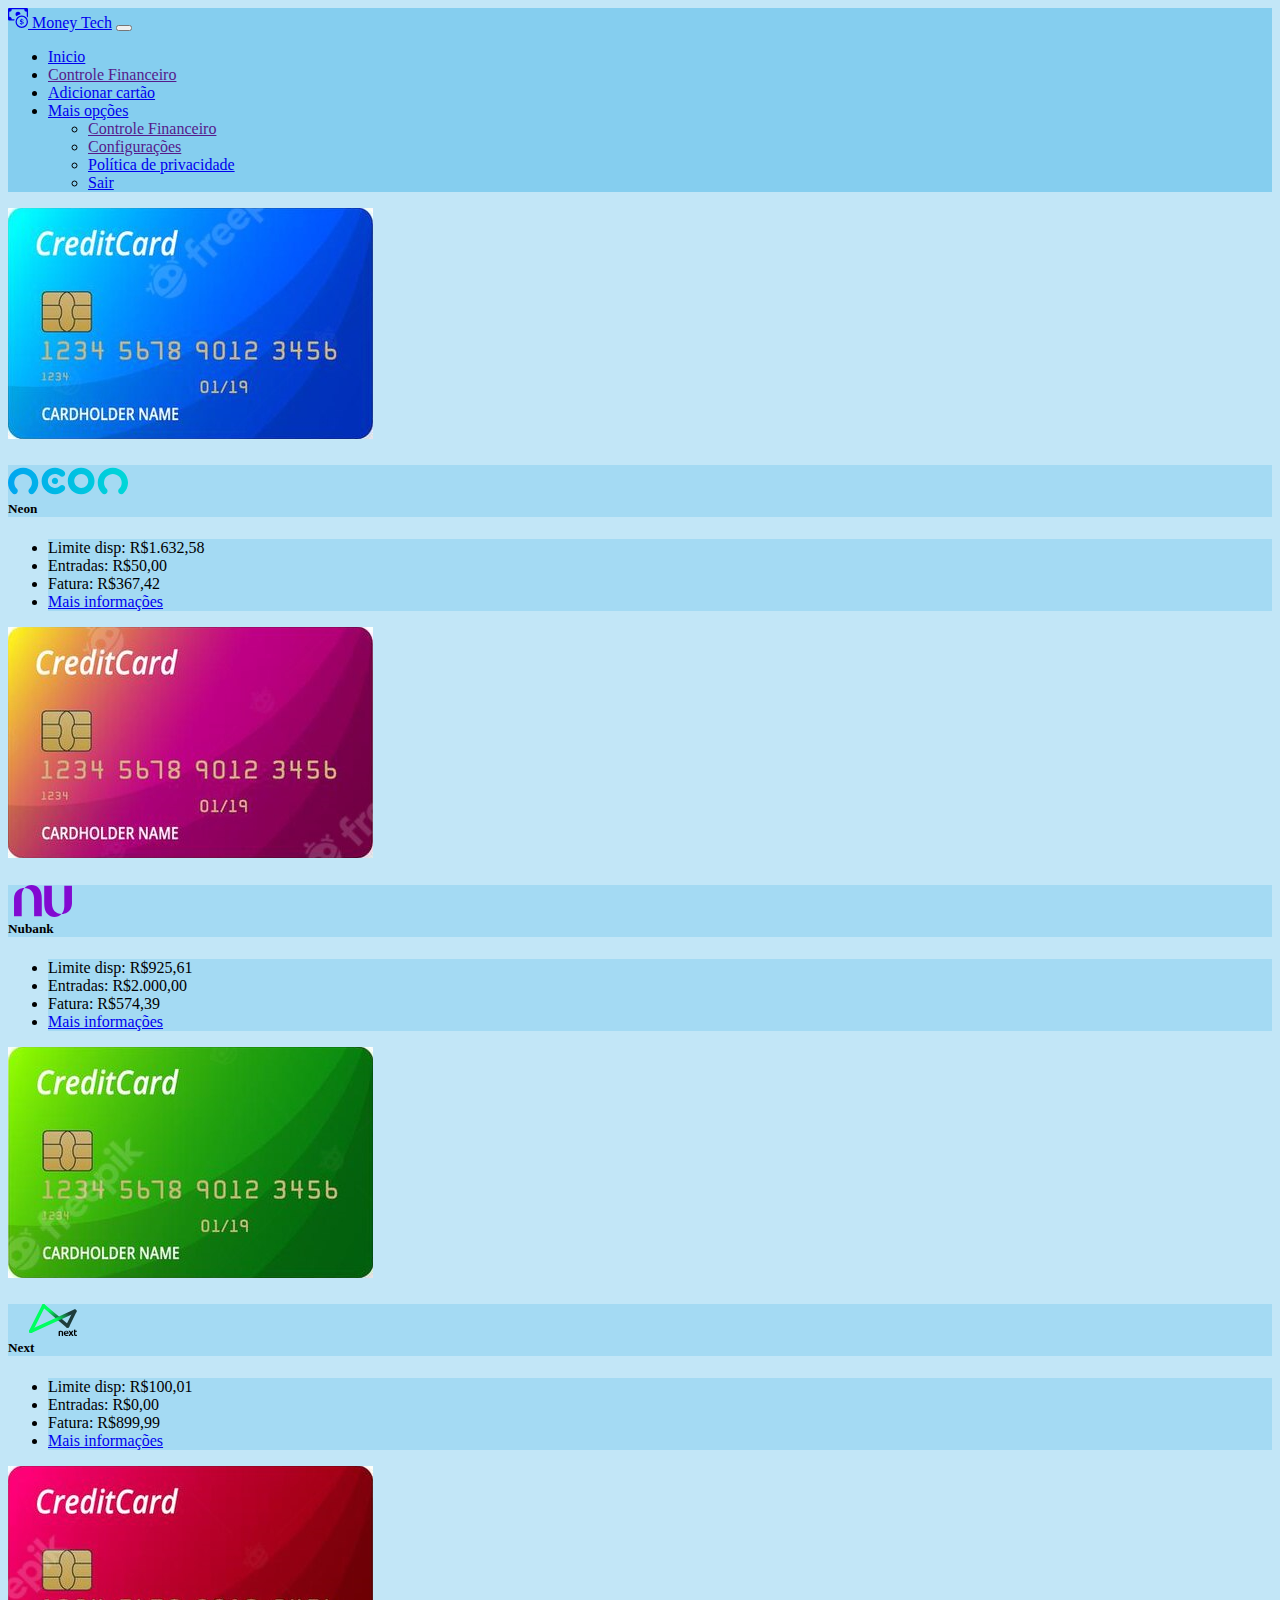
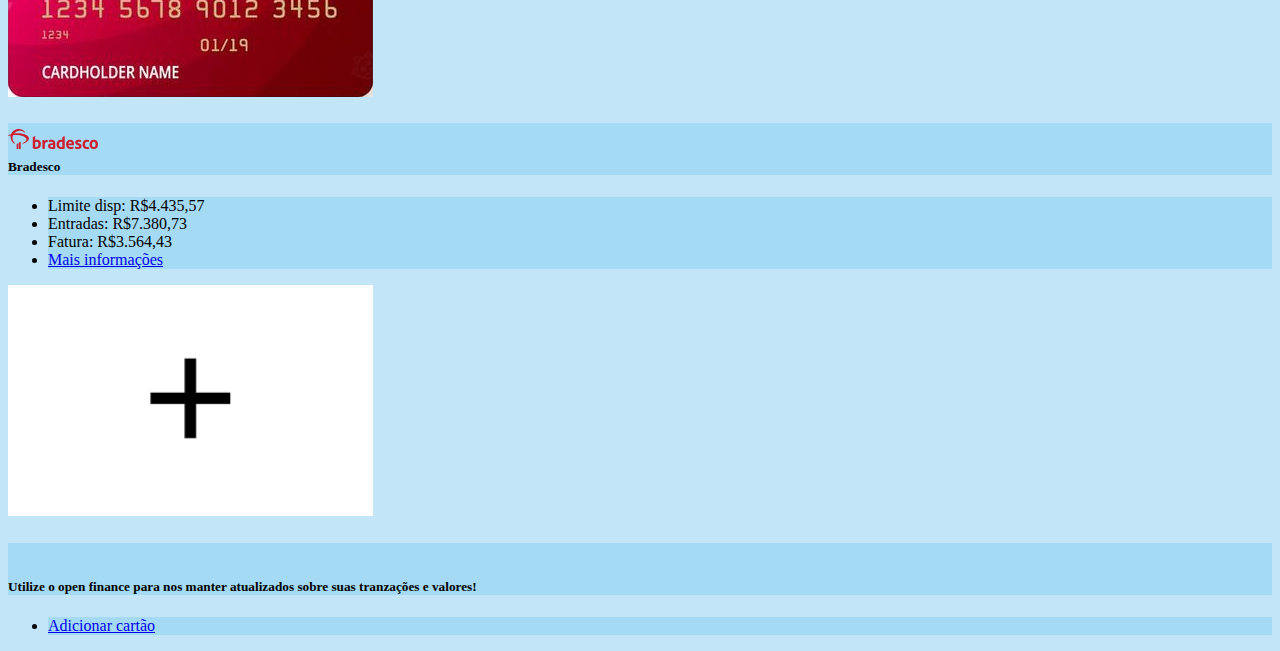
<file: pages/index.html>
<!DOCTYPE html>
<html lang="pt-BR">

<head>
  <meta charset="UTF-8">
  <meta name="viewport" content="width=device-width, initial-scale=1.0">
  <link rel="shortcut icon" href="../images/icon.svg" type="image/x-icon">
  <title>Money Tech</title>
  <link href="https://cdn.jsdelivr.net/npm/bootstrap@5.3.0/dist/css/bootstrap.min.css" rel="stylesheet" integrity="sha384-9ndCyUaIbzAi2FUVXJi0CjmCapSmO7SnpJef0486qhLnuZ2cdeRhO02iuK6FUUVM" crossorigin="anonymous">
  <link rel="stylesheet" href="../css/index.css">
</head>

<body class="fundopag">
  <nav class="navbar navbar-expand-md bg-body-tertiary fundonav">
    <div class="container-fluid">
      <a class="navbar-brand" href="../pages/index.html"><svg xmlns="http://www.w3.org/2000/svg" width="20" height="20" fill="currentColor" class="bi bi-cash-coin" viewBox="0 0 16 16">
        <path fill-rule="evenodd" d="M11 15a4 4 0 1 0 0-8 4 4 0 0 0 0 8zm5-4a5 5 0 1 1-10 0 5 5 0 0 1 10 0z"/>
        <path d="M9.438 11.944c.047.596.518 1.06 1.363 1.116v.44h.375v-.443c.875-.061 1.386-.529 1.386-1.207 0-.618-.39-.936-1.09-1.1l-.296-.07v-1.2c.376.043.614.248.671.532h.658c-.047-.575-.54-1.024-1.329-1.073V8.5h-.375v.45c-.747.073-1.255.522-1.255 1.158 0 .562.378.92 1.007 1.066l.248.061v1.272c-.384-.058-.639-.27-.696-.563h-.668zm1.36-1.354c-.369-.085-.569-.26-.569-.522 0-.294.216-.514.572-.578v1.1h-.003zm.432.746c.449.104.655.272.655.569 0 .339-.257.571-.709.614v-1.195l.054.012z"/>
        <path d="M1 0a1 1 0 0 0-1 1v8a1 1 0 0 0 1 1h4.083c.058-.344.145-.678.258-1H3a2 2 0 0 0-2-2V3a2 2 0 0 0 2-2h10a2 2 0 0 0 2 2v3.528c.38.34.717.728 1 1.154V1a1 1 0 0 0-1-1H1z"/>
        <path d="M9.998 5.083 10 5a2 2 0 1 0-3.132 1.65 5.982 5.982 0 0 1 3.13-1.567z"/>
      </svg> Money Tech</a>
      <button class="navbar-toggler" type="button" data-bs-toggle="collapse" data-bs-target="#navbarNavDropdown" aria-controls="navbarNavDropdown" aria-expanded="false" aria-label="Mais opções">
        <span class="navbar-toggler-icon"></span>
      </button>
      <div class="collapse navbar-collapse " id="navbarNavDropdown">
        <ul class="navbar-nav">
          <li class="nav-item">
            <a class="nav-link active" aria-current="page" href="../pages/index.html">Inicio</a>
          </li>
          <li class="nav-item">
            <a class="nav-link active" href="">Controle Financeiro</a>
          </li>
          <li class="nav-item">
            <a class="nav-link active" href="../pages/adccart.html">Adicionar cartão</a>
          </li>
          <li class="nav-item dropdown">
            <a class="nav-link active dropdown-toggle" href="#" role="button" data-bs-toggle="dropdown" aria-expanded="false">
              Mais opções
            </a>
            <ul class="dropdown-menu fundonav">
              <li><a class="dropdown-item" href="">Controle Financeiro</a></li>
              <li><a class="dropdown-item" href="">Configurações</a></li>
              <li><a class="dropdown-item" href="../pages/priv.html">Política de privacidade</a></li>
              <li><a class="dropdown-item" href="../pages/login.html">Sair</a></li>
            </ul>
          </li>
        </ul>
      </div>
    </div>
  </nav>


  <div class="container row text-center mx-auto ">
    <div class=" col-6 g-4 col-md-4 col-xxl-3 ">
      <div class="card">
        <img src="../images/cartazul.png" class="card-img-top" alt="Cartão examplo azul">
        <div class="card-body  fundocard">
          <h5 class="card-title"><svg class="bi" width="120" height="32" fill="currentColor">
          <svg version="1.1" id="svg40" xmlns="http://www.w3.org/2000/svg" x="0" y="0" viewBox="0 0 1000 221.7" style="enable-background:new 0 0 1000 221.7" xml:space="preserve"><style></style><linearGradient id="path30_00000078744892914162308040000003978123873442636725_" gradientUnits="userSpaceOnUse" x1="567.68" y1="1029.144" x2="828.124" y2="1029.144" gradientTransform="matrix(3.8309 0 0 -3.8091 -2172.587 4031)"><stop offset="0" style="stop-color:#00a5f0"/><stop offset="1" style="stop-color:#00d7d7"/></linearGradient><path id="path30" style="fill:url(#path30_00000078744892914162308040000003978123873442636725_)" d="M609.6 0c-61.2-.3-111.1 49-111.5 110.2 0 61.6 50 111.5 111.6 111.5 61.5 0 111.4-49.9 111.5-111.5C720.7 49.1 670.8-.3 609.6 0zm0 168.5c-32.2-.4-57.9-26.7-57.6-58.9s26.8-57.9 59-57.6c31.9.4 57.6 26.3 57.6 58.2-.3 32.4-26.6 58.5-59 58.3z"/><linearGradient id="path32_00000091011340375344099250000013209243854103948431_" gradientUnits="userSpaceOnUse" x1="840.842" y1="1031.138" x2="1085.024" y2="1031.138" gradientTransform="matrix(4.0867 0 0 -3.5707 -3434.161 3792.18)"><stop offset="0" style="stop-color:#00a5f0"/><stop offset="1" style="stop-color:#00d7d7"/></linearGradient><path id="path32" style="fill:url(#path32_00000091011340375344099250000013209243854103948431_)" d="M873.8 0c-69.2-.3-125.7 55.5-126.1 124.7 0 33.1 13.3 64.9 36.9 88.1 10.3 10.1 26.9 10.1 37.2 0 10.2-10 10.3-26.3.3-36.5l-.3-.3c-28.4-27.9-28.8-73.6-.8-102l.8-.8c28.9-28.4 75.1-28.4 104 0 28.4 27.9 28.8 73.6.8 102l-.8.8c-10.2 10-10.3 26.3-.3 36.5l.3.3c10.3 10.1 26.9 10.1 37.2 0 23.7-23.2 37.1-54.9 37.1-88.1-.6-69.2-57-125-126.3-124.7z"/><linearGradient id="path34_00000123404157889955906350000003809190378329924538_" gradientUnits="userSpaceOnUse" x1="-104.606" y1="1031.14" x2="139.569" y2="1031.14" gradientTransform="matrix(4.0868 0 0 -3.5706 429.524 3792.059)"><stop offset="0" style="stop-color:#00a5f0"/><stop offset="1" style="stop-color:#00d7d7"/></linearGradient><path id="path34" style="fill:url(#path34_00000123404157889955906350000003809190378329924538_)" d="M126.2 0C56.9-.3.5 55.5 0 124.8c0 33.1 13.3 64.9 36.9 88.1 10.3 10.1 26.9 10.1 37.2 0 10.2-10 10.3-26.3.3-36.5l-.3-.3c-28.4-27.9-28.8-73.6-.9-102l.9-.9c28.9-28.4 75.1-28.4 104 0 28.4 27.9 28.8 73.6.9 102l-.9.9c-10.2 10-10.3 26.3-.3 36.5l.3.3c10.3 10.1 26.9 10.1 37.2 0 23.7-23.2 37.1-54.9 37.1-88.1C251.8 55.5 195.4-.3 126.2 0z"/><linearGradient id="path36_00000109731673893532018310000003885041256098543005_" gradientUnits="userSpaceOnUse" x1="296.967" y1="1027.728" x2="573.479" y2="1027.728" gradientTransform="matrix(3.6083 0 0 -4.0441 -1069.36 4266.494)"><stop offset="0" style="stop-color:#00a5f0"/><stop offset="1" style="stop-color:#00d7d7"/></linearGradient><path id="path36" style="fill:url(#path36_00000109731673893532018310000003885041256098543005_)" d="M469.4 67.4c9.9-10.2 9.7-26.5-.5-36.5l-.3-.3c-44.8-42.5-115.5-40.6-158 4.2-19.3 20.4-30.3 47.3-30.6 75.4.8 61.7 51.5 111.1 113.2 110.2 28.1-.4 55-11.3 75.4-30.6 10.4-9.8 10.9-26.1 1.1-36.5l-.3-.3c-10.1-10.4-26.6-10.7-37.2-.8-23.3 22-60 21.5-82.7-1.2-22.6-22.5-22.6-59.1-.1-81.7l.1-.1c22.7-22.7 59.3-23.2 82.7-1.2 10.5 10.1 27.1 9.8 37.2-.6z"/><linearGradient id="ellipse38_00000061463415646362603530000013756044082679155130_" gradientUnits="userSpaceOnUse" x1="-152.914" y1="1040.497" x2="106.82" y2="1040.497" gradientTransform="matrix(3.8418 -.02126 -.02102 -3.7983 611.443 4061.267)"><stop offset="0" style="stop-color:#00a5f0"/><stop offset="1" style="stop-color:#00d7d7"/></linearGradient><path id="ellipse38" style="fill:url(#ellipse38_00000061463415646362603530000013756044082679155130_)" d="M391.3 84.3c14.5-.1 26.3 11.5 26.4 25.8s-11.6 26.1-26.1 26.1c-14.5.1-26.3-11.5-26.4-25.8s11.6-26.1 26.1-26.1z"/>
          </svg></svg><br> Neon</h5>
        </div>
        <ul class="list-group list-group-flush">
          <li class="list-group-item fundocard">Limite disp: R$1.632,58</li>
          <li class="list-group-item fundocard">Entradas: R$50,00</li>
          <li class="list-group-item fundocard">Fatura: R$367,42</li>
          <li class="list-group-item fundocard"><a href="../pages/infoneon.html" class="btn btn-primary d-grid gap-2">Mais informações</a></li>
        </ul>
      </div>
    </div>
    <div class=" col-6 g-4 col-md-4 col-xxl-3">
      <div class="card">
        <img src="../images/cartrosa.png" class="card-img-top" alt="Cartão examplo rosa">
        <div class="card-body fundocard">
          <h5 class="card-title "><svg class="bi" width="70" height="32" fill="currentColor">
            <svg version="1.1" id="svg6" xmlns="http://www.w3.org/2000/svg" x="0" y="0" viewBox="0 0 500 275.9" style="enable-background:new 0 0 500 275.9" xml:space="preserve"><style>.st0{fill:#820ad1}</style><path id="path2" class="st0" d="M90.3 26.3C106.1 9.7 127 0 151.7 0c48 0 79.8 35 85.9 87.5 2 17.1 2 41.1 1.9 68.9v113h-66v-77.1s-.1-66-.5-78.4c-1.8-53.7-33.6-87.5-82.7-87.6-14.9 15.8-22.8 34.9-24 64.2-.2 4.1-.1 18.6-.1 37.6 0 9.9.1 21 .1 32.6v108.8H.3V150.8c0-4.1-.1-8.2-.1-12.3-.1-8.3-.3-16.6.1-24.9.7-13.8 3.1-27.4 9.6-40 14.7-28.8 44.9-47.4 77-47.4 1.1 0 2.2.1 3.4.1z"/><path id="path4" class="st0" d="M499.7 162.3c.4-8.3.3-16.6.1-24.9-.1-4.1-.1-8.2-.1-12.3V6.4h-66v108.8c0 11.6 0 22.7.1 32.6.1 19.1.1 33.6-.1 37.6-1.2 29.3-9.1 48.4-23.9 64.1-49.1 0-81-33.8-82.7-87.5-.4-12.3-.6-43-.6-78.4V6.3l-66 .1v113c0 27.8 0 51.9 1.9 68.9 6.1 52.5 37.9 87.5 85.9 87.5 24.6 0 45.6-9.7 61.4-26.3 1.1 0 2.2.1 3.4.1 32.2 0 62.3-18.6 77-47.4 6.5-12.6 8.9-26.1 9.6-39.9z"/></svg>            </svg>
          </svg><br> Nubank</h5>
        </div>
        <ul class="list-group list-group-flush">
          <li class="list-group-item fundocard">Limite disp: R$925,61</li>
          <li class="list-group-item fundocard">Entradas: R$2.000,00</li>
          <li class="list-group-item fundocard">Fatura: R$574,39</li>
          <li class="list-group-item fundocard"><a href="../pages/infonu.html" class="btn btn-primary d-grid gap-2">Mais informações</a></li>
        </ul>
      </div>
    </div>
    <div class=" col-6 g-4 col-md-4 col-xxl-3">
      <div class="card">
        <img src="../images/cartverde.png" class="card-img-top" alt="Cartão examplo verde">
        <div class="card-body fundocard">
          <h5 class="card-title"><svg class="bi" width="90" height="32" fill="currentColor">
            <svg xmlns="http://www.w3.org/2000/svg" viewBox="0 0 2000 1332.9" style="enable-background:new 0 0 2000 1332.9" xml:space="preserve"><path d="M1286 1330.5h-48.4c-1.7 0-3.4-1.3-3.4-3.4v-171.8c0-19.2 9.4-28.9 27.9-34 30.3-8.4 51.4-10.4 70.6-10.4 63.6 0 88.4 32.6 88.4 78v138.2c0 1.7-1.3 3.4-3.4 3.4h-47.8c-1.7 0-3.4-1.3-3.4-3.4v-133.5c0-20.2-8.7-36-37-36-9.1 0-18.5.7-38 5.7-1.3.3-2.4 1.7-2.4 3V1327c.3 2.2-1 3.5-3.1 3.5M1549.7 1149.6c-27.6 0-44.7 18.8-47.8 49.1-.3 2 1.3 3.7 3.4 3.7h89.1c2 0 3.4-1.7 3.4-3.4-1.4-27.5-15.8-49.4-48.1-49.4m53.8 179.6c-.7 1-1.7 1.3-2.7 1.3h-43.4c-64.9 0-109-34.6-109-108.3 0-77.7 47.4-112.3 102.6-112.3 60.2 0 99.5 34 99.5 106.6 0 15.5-7.1 22.9-22.9 22.9h-122.1c-2 0-3.4 1.7-3.4 3.7 4 30.9 27.6 43 59.2 43h64.6c2.7 0 4 3 2.7 5l-25.1 38.1z"/><path d="m1793.5 1328.8-41-66.2c-1.3-2-4.4-2-5.4 0l-41.4 66.2c-.7 1-1.7 1.7-2.7 1.7h-55.1c-2.7 0-4-3-2.7-5l68.3-102.2c.7-1 .7-2.4 0-3.7l-66.9-101.6c-1.3-2 0-5 2.7-5h55.5c1 0 2 .7 2.7 1.7l39.7 63.2c1.3 2 4.4 2 5.7 0l37.7-63.2c.7-1 1.7-1.7 2.7-1.7h55.1c2.7 0 4 3 2.7 5l-64.6 99.5c-.7 1-.7 2.4 0 3.7l68.3 104.6c1.3 2 0 5-2.7 5h-56.2c-.8-.3-2.1-.9-2.4-2M1999.9 1321.4c.3 1.7-.7 3.4-2.4 3.7-19.5 5-35 7.7-50.1 7.7-50.1 0-73.3-27.2-73.3-80.4v-181.2c0-1.7 1-3 2.7-3.4l47.1-8.7c2-.3 3.7 1 3.7 3.4v47.1c0 1.7 1.3 3.4 3.4 3.4h59.5c1.7 0 3.4 1.3 3.4 3.4v35.3c0 1.7-1.3 3.4-3.4 3.4H1931c-1.7 0-3.4 1.3-3.4 3.4v98.2c0 19.5 7.1 33.3 29.3 33.3 9.4 0 20.8-2.4 33.3-5.4 2-.3 3.7.7 4 2.7l5.7 34.1z"/><path d="M2105.5 1323.4c-10.4 0-21.2-2.4-30.9-7.1-35.6-17.1-50.8-60.2-33.3-95.8l300.3-622.8c17.1-35.6 60.2-50.8 95.8-33.3 35.6 17.1 50.8 60.2 33.3 95.8L2170.4 1283c-12.8 25.6-38.3 40.4-64.9 40.4z" style="fill:#1e3c3c" transform="translate(-495.96 -330.528)"/><g transform="translate(-495.96 -330.528)"><linearGradient id="a" gradientUnits="userSpaceOnUse" x1="1761.969" y1="1436.997" x2="2320.08" y2="448.865" gradientTransform="matrix(1 0 0 -1 -495.96 1665.037)"><stop offset="0" style="stop-color:#00ff5f"/><stop offset=".304" style="stop-color:#00ff5f"/><stop offset=".819" style="stop-color:#1e3c3c"/><stop offset="1" style="stop-color:#1e3c3c"/></linearGradient><path d="M2105.5 1323.4c-16.5 0-33-5.7-46.4-17.1L1057 456.9c-30.3-25.6-34-71-8.4-100.9 25.6-30.3 71-34 100.9-8.4L2151.6 1197c30.3 25.6 34 71 8.4 100.9-14.2 17.1-34.3 25.5-54.5 25.5z" style="fill:url(#a)"/></g><g transform="translate(-495.96 -330.528)"><linearGradient id="b" gradientUnits="userSpaceOnUse" x1="1789.055" y1="484.832" x2="2790.911" y2="1157.31" gradientTransform="matrix(1 0 0 -1 -495.96 1665.037)"><stop offset="0" style="stop-color:#00ff5f"/><stop offset=".304" style="stop-color:#00ff5f"/><stop offset=".819" style="stop-color:#1e3c3c"/><stop offset="1" style="stop-color:#1e3c3c"/></linearGradient><path d="M567.7 1543c-27.2 0-53.1-15.5-65.2-41.7-16.5-36-.7-78.7 35.3-95.2l1838.1-842.4c36-16.5 78.7-.7 95.2 35.3s.7 78.7-35.3 95.2l-1838.1 842c-9.8 4.8-19.9 6.8-30 6.8z" style="fill:url(#b)"/></g><path d="M567.7 1543c-10.8 0-21.9-2.4-31.9-7.7-35.3-17.8-49.8-60.9-31.9-96.2l535.7-1069c17.8-35.3 60.9-49.8 96.2-31.9 35.3 17.8 49.8 60.9 31.9 96.2L632 1503.4c-12.8 25.2-38 39.6-64.3 39.6z" style="fill:#00ff5f" transform="translate(-495.96 -330.528)"/></svg>            </svg>
          </svg><br> Next</h5>
        </div>
        <ul class="list-group list-group-flush">
          <li class="list-group-item fundocard">Limite disp: R$100,01</li>
          <li class="list-group-item fundocard">Entradas: R$0,00</li>
          <li class="list-group-item fundocard">Fatura: R$899,99</li>
          <li class="list-group-item fundocard"><a href="../pages/infonext.html" class="btn btn-primary d-grid gap-2">Mais informações</a></li>
        </ul>
      </div>
    </div>
    <div class=" col-6 g-4 col-md-4 col-xxl-3">
      <div class="card">
        <img src="../images/cartverm.png" class="card-img-top" alt="Cartão examplo vernelho">
        <div class="card-body fundocard">
          <h5 class="card-title"><svg class="bi" width="90" height="32" fill="currentColor">
            <svg xmlns="http://www.w3.org/2000/svg" viewBox="0 0 2000 446.1" style="enable-background:new 0 0 2000 446.1" xml:space="preserve"><path d="m10396.5 2058.5-321.8 135.2c-186.6 77.2-296 141.6-296 263.9 0 186.6 167.3 225.2 386.1 225.2s444.1-25.7 753-122.3c38.6 212.4 38.6 411.9 0 598.5-193.1 103-553.5 154.5-868.8 154.5-617.8 0-1087.6-334.7-1087.6-836.6 0-450.5 193.1-675.8 733.7-894.6l251-103c238.1-96.5 308.9-154.4 308.9-308.9 0-231.7-231.7-270.2-424.8-270.2-321.8 0-566.3 64.3-875.2 173.7-51.5-186.6-51.5-431.2 0-624.3C9218.9 308 9579.3 263 9959 263c611.4 0 1100.5 321.8 1100.5 901-.2 476.1-206.1 701.4-663 894.5zM4688 957.9c-135.1-38.6-231.7-45-341.1-45-527.7 0-733.7 347.5-733.7 849.5 0 559.9 205.9 901 727.2 901 154.4 0 251-19.3 347.5-45V957.9zm0 2999.1v-701.5c-141.6 38.6-289.6 45-418.3 45-881.7 0-1480.2-592.1-1480.2-1538.1 0-965.4 585.7-1499.5 1499.5-1499.5 418.3 0 830.2 57.9 1197 180.2V4607c-225.3-83.7-463.4-199.5-662.9-360.4-102.9-83.7-135.1-167.3-135.1-289.6zM1598.9 919.4c-45.1-12.9-244.6-32.2-341.1-32.2-366.9 0-566.3 109.4-566.3 366.9 0 257.4 199.5 360.4 566.3 360.4 122.3 0 263.9-12.8 341.1-19.3V919.4zm-482.7 2394c-315.4 6.4-592.1-32.2-862.4-96.5-51.5-180.2-45-444.1 0-630.7 334.7 77.2 521.3 83.7 733.7 83.7 411.9 0 611.4-167.4 611.4-508.4v-32.2c-122.3 12.9-270.3 25.7-373.3 25.7-682.2 0-1267.8-244.6-1267.8-901 0-740.1 527.7-991.1 1293.6-991.1 360.4 0 753 64.3 1113.4 173.7v1666.8c-.1 798.2-431.3 1190.7-1248.6 1210zm11764.5-2394c-399 0-662.9 315.4-662.9 868.8 0 527.7 212.4 868.8 669.3 868.8 193.1 0 328.2-32.2 508.3-103 51.6 180.2 148 386.2 283.4 559.9-251.2 128.7-495.7 199.5-894.7 199.5-881.7 0-1390.1-624.3-1390.1-1525.3 0-933.2 521.3-1525.2 1422.3-1525.2 328.3 0 630.7 57.9 875.2 193.1-109.4 141.6-231.6 334.6-302.4 559.9-225.3-90.1-321.8-96.5-508.4-96.5zm-6159 1216.3c58 354 270.3 566.4 592.1 566.4 360.4 0 502-244.6 514.9-566.4h-1107zm604.9 1177.7c-862.4 0-1390.1-579.2-1390.1-1544.6S6496.4 262.9 7455.4 262.9c328.2 0 682.2 57.9 907.4 167.3 45 186.7 45 431.2 0 617.8-296-83.6-547-135.1-823.8-135.1-444.1 0-753 167.3-817.3 637.1h1814.9c25.8 70.8 32.2 308.9 32.2 405.4-.1 868.9-489.2 1358-1242.2 1358zm7787.1-2406.9c-443.8 0-579.2 360.4-579.2 875.3 0 502 135.4 888.1 579.2 888.1 457.1 0 585.8-373.3 585.8-888.1.1-540.7-148-875.3-585.8-875.3zm0 2406.9c-894.6 0-1396.3-611.4-1396.3-1531.7 0-933.2 527.7-1518.8 1396.3-1518.8 901.2 0 1403 598.5 1403 1518.8 0 926.8-501.7 1531.7-1403 1531.7zm-24339-691.4-545.9-314.2V296.1l586.4-.8c57.7-.1 104.5 46.7 104.5 104.3V2547c0 82.3-79.5 112.3-145 75zm-791.9 2875.8c-404.3 0-846.2-37.2-1282.9-111.4 442 567.4 1142.7 933.4 1924.2 933.4 576.7 0 1153.5-217.4 1541.6-540.9 70.1-58.3 124-63.7 177.9-10.6 53.9 53 48.5 106.1-10.8 175-506.7 588.7-1250.5 986.4-2129.1 970.5-1148.1-21.3-2123.7-747.8-2495.6-1755.4-339.6-106.1-652.2-233.3-927.1-387.1-75.5-42.5-102.4-95.5-75.5-159.1 27-58.3 80.9-79.5 156.3-58.3 237.2 69 479.7 127.3 733 180.3-27-132.6-43.1-270.5-43.1-413.7-21.6-928.1 474.3-1808.4 1239.7-2291 75.5-47.8 140.2-47.8 183.3 10.6 43.1 58.3 37.7 111.3-27 169.7-485.1 434.9-754.6 1081.9-754.6 1723.6 0 323.5 64.7 636.4 188.7 917.5 253.3 21.2 528.2 37.1 830.1 37.1 1962 0 3616.7-647 3616.7-1495.5 0-429.6-544.4-859.1-1191.2-1145.5-156.3-68.9-172.5-116.6-150.9-185.6 21.5-63.6 91.6-84.9 172.5-58.3 1132 371.1 1989 980.9 1989 1718.1 0 1002.3-1617 1776.6-3665.2 1776.6zm-418.5-3650.3v-1485c0-37.2 30.1-67.3 67.3-67.3h413.1V2202l-412.4-237.4c-42.1-24-68-61.7-68-117.1zM-357.6 3274.8c-379.7 0-598.5-148-804.5-411.9-19.3 135.1-45 244.5-90.1 379.7-77.2 25.7-212.4 32.2-328.2 32.2-109.4 0-251-12.9-321.8-32.2V327.3c96.5-25.8 257.4-32.2 399-32.2 135.1 0 315.4 12.8 399 32.2v1422.3c0 566.3 296.1 868.8 695.1 868.8 70.8 0 193.1 0 263.9-12.8 45 186.6 51.5 456.9 12.9 643.5-45.1 12.9-160.9 25.7-225.3 25.7zM-3987.3 912.9c-83.7 0-212.4 0-302.5 32.2v1602.5c109.4 58 263.9 90.1 463.4 90.1 399 0 611.4-276.8 611.4-798.1-.1-547-251-926.7-772.3-926.7zm296 2387.6c-231.7 0-456.9-51.5-598.5-122.3V4607c-225.2-83.7-463.4-199.5-662.9-360.4-103-83.6-135.1-167.3-135.1-289.6V430.2c212.4-90.1 643.6-167.3 1055.5-167.3 1042.6 0 1641.1 637.1 1641.1 1557.4-.1 913.9-424.8 1480.2-1300.1 1480.2" style="fill:#ce1c30" transform="matrix(.06707 0 0 -.06707 892.286 463.71)"/></svg></svg>
          </svg><br> Bradesco</h5>
        </div>
        <ul class="list-group list-group-flush">
          <li class="list-group-item fundocard">Limite disp: R$4.435,57</li>
          <li class="list-group-item fundocard">Entradas: R$7.380,73</li>
          <li class="list-group-item fundocard">Fatura: R$3.564,43</li>
          <li class="list-group-item fundocard"><a href="../pages/infobrad.html" class="btn btn-primary d-grid gap-2">Mais informações</a></li>
        </ul>
      </div>
    </div>
    <div class=" col-6 g-4 col-md-4 col-xxl-3">
      <div class="card">
        <img src="../images/addcard.png" class="card-img-top" alt="Cartão examplo vernelho">
        <div class="card-body fundocard">
          <h5 class="card-title"><svg class="bi" width="90" height="32" fill="currentColor"><br>Utilize o open finance para nos manter atualizados sobre suas tranzações e valores!</h5>
        </div>
        <ul class="list-group list-group-flush">
          <li class="list-group-item fundocard"><a href="../pages/adccart.html" class="btn btn-primary d-grid gap-2">Adicionar cartão</a></li>
        </ul>
      </div>
    </div>
  </div>


  <script src="https://cdn.jsdelivr.net/npm/bootstrap@5.3.0/dist/js/bootstrap.bundle.min.js"
    integrity="sha384-geWF76RCwLtnZ8qwWowPQNguL3RmwHVBC9FhGdlKrxdiJJigb/j/68SIy3Te4Bkz"
    crossorigin="anonymous"></script>
</body>

</html>
</file>
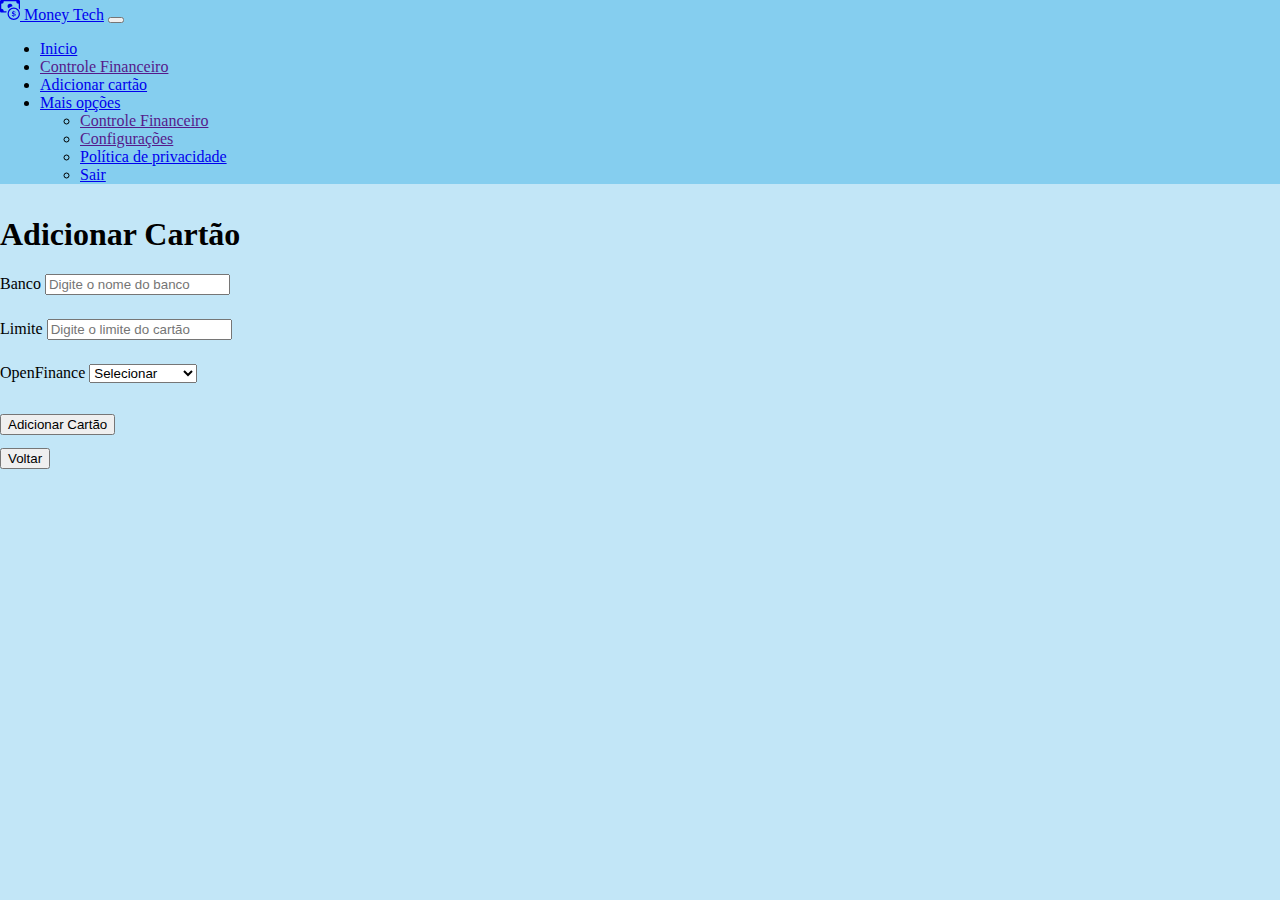
<file: pages/adccart.html>
<!DOCTYPE html>
<html lang="pt-br">
<head>
    <meta charset="UTF-8">
    <meta name="viewport" content="width=device-width, initial-scale=1">
    <link rel="shortcut icon" href="../images/icon.svg" type="image/x-icon">
    <title>MoneyTech</title>
    <link href="https://cdn.jsdelivr.net/npm/bootstrap@5.3.0/dist/css/bootstrap.min.css" rel="stylesheet"
    integrity="sha384-9ndCyUaIbzAi2FUVXJi0CjmCapSmO7SnpJef0486qhLnuZ2cdeRhO02iuK6FUUVM" crossorigin="anonymous">
    <link href="../css/addcart.css" rel="stylesheet">
</head>
    <body class="fundopag">
        <nav class="navbar navbar-expand-md bg-body-tertiary fundonav ">
            <div class="container-fluid">
                <a class="navbar-brand" href="../pages/index.html"><svg xmlns="http://www.w3.org/2000/svg" width="20"
                        height="20" fill="currentColor" class="bi bi-cash-coin" viewBox="0 0 16 16">
                        <path fill-rule="evenodd"
                            d="M11 15a4 4 0 1 0 0-8 4 4 0 0 0 0 8zm5-4a5 5 0 1 1-10 0 5 5 0 0 1 10 0z" />
                        <path
                            d="M9.438 11.944c.047.596.518 1.06 1.363 1.116v.44h.375v-.443c.875-.061 1.386-.529 1.386-1.207 0-.618-.39-.936-1.09-1.1l-.296-.07v-1.2c.376.043.614.248.671.532h.658c-.047-.575-.54-1.024-1.329-1.073V8.5h-.375v.45c-.747.073-1.255.522-1.255 1.158 0 .562.378.92 1.007 1.066l.248.061v1.272c-.384-.058-.639-.27-.696-.563h-.668zm1.36-1.354c-.369-.085-.569-.26-.569-.522 0-.294.216-.514.572-.578v1.1h-.003zm.432.746c.449.104.655.272.655.569 0 .339-.257.571-.709.614v-1.195l.054.012z" />
                        <path
                            d="M1 0a1 1 0 0 0-1 1v8a1 1 0 0 0 1 1h4.083c.058-.344.145-.678.258-1H3a2 2 0 0 0-2-2V3a2 2 0 0 0 2-2h10a2 2 0 0 0 2 2v3.528c.38.34.717.728 1 1.154V1a1 1 0 0 0-1-1H1z" />
                        <path d="M9.998 5.083 10 5a2 2 0 1 0-3.132 1.65 5.982 5.982 0 0 1 3.13-1.567z" />
                    </svg> Money Tech</a>
                <button class="navbar-toggler" type="button" data-bs-toggle="collapse"
                    data-bs-target="#navbarNavDropdown" aria-controls="navbarNavDropdown" aria-expanded="false"
                    aria-label="Mais opções">
                    <span class="navbar-toggler-icon"></span>
                </button>
                <div class="collapse navbar-collapse " id="navbarNavDropdown">
                    <ul class="navbar-nav">
                        <li class="nav-item">
                            <a class="nav-link active" aria-current="page" href="../pages/index.html">Inicio</a>
                        </li>
                        <li class="nav-item">
                            <a class="nav-link active" href="">Controle Financeiro</a>
                        </li>
                        <li class="nav-item">
                            <a class="nav-link active" href="../pages/adccart.html">Adicionar cartão</a>
                        </li>
                        <li class="nav-item dropdown">
                            <a class="nav-link active dropdown-toggle" href="#" role="button" data-bs-toggle="dropdown"
                                aria-expanded="false">
                                Mais opções
                            </a>
                            <ul class="dropdown-menu fundonav">
                                <li><a class="dropdown-item" href="">Controle Financeiro</a></li>
                                <li><a class="dropdown-item" href="">Configurações</a></li>
                                <li><a class="dropdown-item" href="../pages/priv.html">Política de privacidade</a></li>
                                <li><a class="dropdown-item" href="../pages/login.html">Sair</a></li>
                            </ul>
                        </li>
                    </ul>
                </div>
            </div>
        </nav>




        <div class="container">
            <div class="row justify-content-center">
                <div class="col-lg-6 col-md-8">
                    <h1 class="text-center">Adicionar Cartão</h1>
    
                    <form>
                        <div class="form-group">
                            <label for="bankName">Banco</label>
                            <input type="text" class="form-control" id="bankName" placeholder="Digite o nome do banco">
                        </div>
    
                        <div class="form-group">
                            <label for="cardLimit">Limite</label>
                            <input type="number" class="form-control" id="cardLimit" placeholder="Digite o limite do cartão">
                        </div>
    
                        <div class="form-group">
                            <label for="openFinance">OpenFinance</label>
                            <select class="form-control" id="openFinance">
                                <option>Selecionar</option>
                                <option>Habilitado</option>
                                <option>Não habilitado</option>
                            </select>
                        </div>
    
                        <div class="form-group row">
                            <div class="col">
                                <a href="../pages/index.html"><button type="submit" class="btn btn-primary w-100">Adicionar Cartão</button></a>
                            </div>
                            <div class="col">
                                <a href="../pages/index.html"><button type="button" class="btn btn-secondary w-100">Voltar</button></a>
                            </div>
                        </div>
                    </form>
                </div>
            </div>
        </div>
    
        <script src="https://cdn.jsdelivr.net/npm/bootstrap@5.3.0/dist/js/bootstrap.bundle.min.js"
        integrity="sha384-geWF76RCwLtnZ8qwWowPQNguL3RmwHVBC9FhGdlKrxdiJJigb/j/68SIy3Te4Bkz"
        crossorigin="anonymous"></script>
    
</body>
</html>
</file>
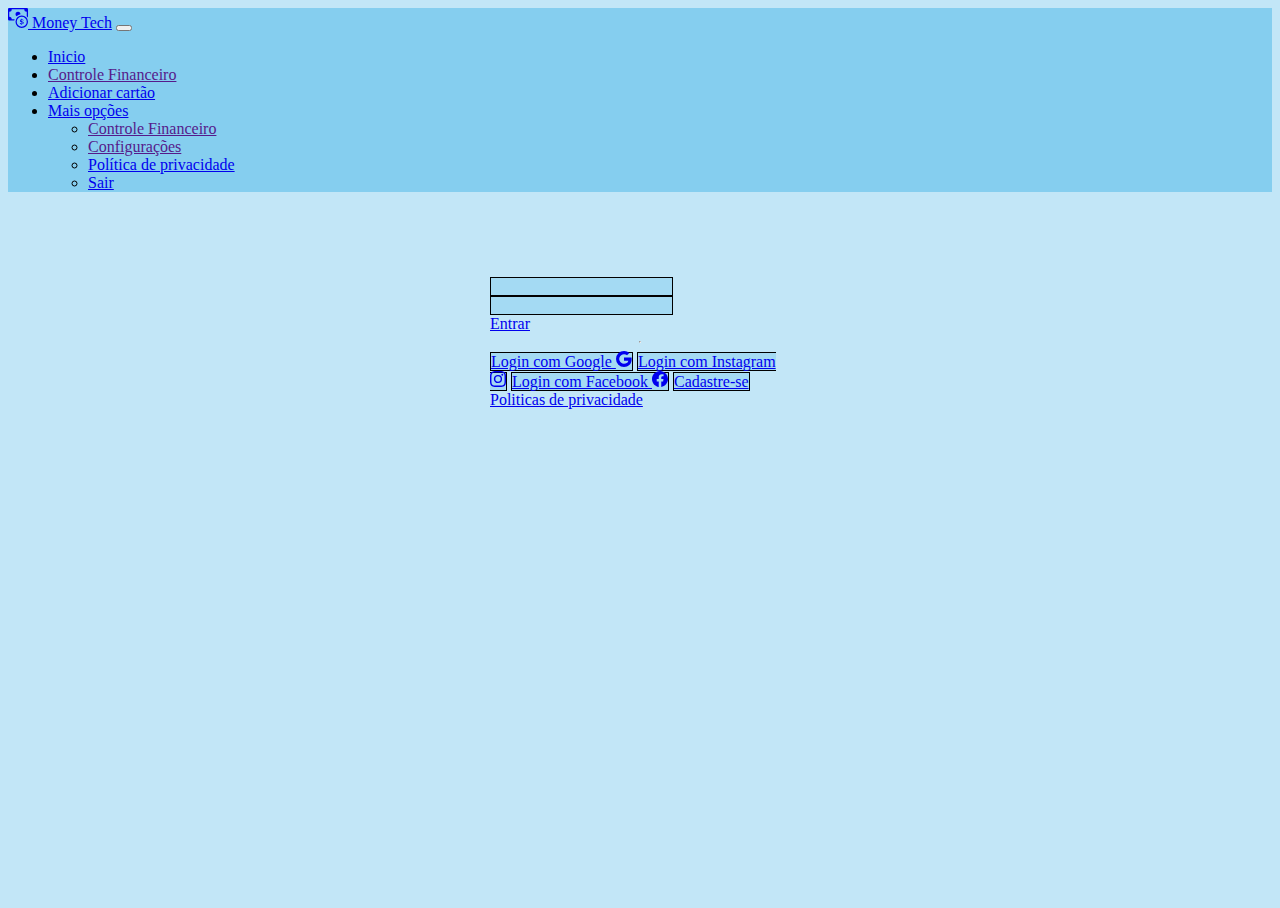
<file: pages/login.html>
<!DOCTYPE html>
<html lang="pt-BR">

<head>
    <meta charset="UTF-8">
    <meta name="viewport" content="width=device-width, initial-scale=1.0">
    <link rel="shortcut icon" href="../images/icon.svg" type="image/x-icon">
    <title>Money Tech</title>
    <link href="https://cdn.jsdelivr.net/npm/bootstrap@5.3.0/dist/css/bootstrap.min.css" rel="stylesheet"
        integrity="sha384-9ndCyUaIbzAi2FUVXJi0CjmCapSmO7SnpJef0486qhLnuZ2cdeRhO02iuK6FUUVM" crossorigin="anonymous">
    <link rel="stylesheet" href="../css/login.css">
</head>

<body class="fundopag">

    <body class="fundopag">
        <nav class="navbar navbar-expand-md bg-body-tertiary fundonav ">
            <div class="container-fluid">
                <a class="navbar-brand" href="../pages/login.html"><svg xmlns="http://www.w3.org/2000/svg" width="20"
                        height="20" fill="currentColor" class="bi bi-cash-coin" viewBox="0 0 16 16">
                        <path fill-rule="evenodd"
                            d="M11 15a4 4 0 1 0 0-8 4 4 0 0 0 0 8zm5-4a5 5 0 1 1-10 0 5 5 0 0 1 10 0z" />
                        <path
                            d="M9.438 11.944c.047.596.518 1.06 1.363 1.116v.44h.375v-.443c.875-.061 1.386-.529 1.386-1.207 0-.618-.39-.936-1.09-1.1l-.296-.07v-1.2c.376.043.614.248.671.532h.658c-.047-.575-.54-1.024-1.329-1.073V8.5h-.375v.45c-.747.073-1.255.522-1.255 1.158 0 .562.378.92 1.007 1.066l.248.061v1.272c-.384-.058-.639-.27-.696-.563h-.668zm1.36-1.354c-.369-.085-.569-.26-.569-.522 0-.294.216-.514.572-.578v1.1h-.003zm.432.746c.449.104.655.272.655.569 0 .339-.257.571-.709.614v-1.195l.054.012z" />
                        <path
                            d="M1 0a1 1 0 0 0-1 1v8a1 1 0 0 0 1 1h4.083c.058-.344.145-.678.258-1H3a2 2 0 0 0-2-2V3a2 2 0 0 0 2-2h10a2 2 0 0 0 2 2v3.528c.38.34.717.728 1 1.154V1a1 1 0 0 0-1-1H1z" />
                        <path d="M9.998 5.083 10 5a2 2 0 1 0-3.132 1.65 5.982 5.982 0 0 1 3.13-1.567z" />
                    </svg> Money Tech</a>
                <button class="navbar-toggler" type="button" data-bs-toggle="collapse"
                    data-bs-target="#navbarNavDropdown" aria-controls="navbarNavDropdown" aria-expanded="false"
                    aria-label="Mais opções">
                    <span class="navbar-toggler-icon"></span>
                </button>
                <div class="collapse navbar-collapse " id="navbarNavDropdown">
                    <ul class="navbar-nav">
                        <li class="nav-item">
                            <a class="nav-link active" aria-current="page" href="../pages/login.html">Inicio</a>
                        </li>
                        <li class="nav-item">
                            <a class="nav-link active" href="">Controle Financeiro</a>
                        </li>
                        <li class="nav-item">
                            <a class="nav-link active" href="../pages/login.html">Adicionar cartão</a>
                        </li>
                        <li class="nav-item dropdown">
                            <a class="nav-link active dropdown-toggle" href="#" role="button" data-bs-toggle="dropdown"
                                aria-expanded="false">
                                Mais opções
                            </a>
                            <ul class="dropdown-menu fundonav">
                                <li><a class="dropdown-item" href="">Controle Financeiro</a></li>
                                <li><a class="dropdown-item" href="">Configurações</a></li>
                                <li><a class="dropdown-item" href="../pages/priv.html">Política de privacidade</a></li>
                                <li><a class="dropdown-item" href="../pages/login.html">Sair</a></li>
                            </ul>
                        </li>
                    </ul>
                </div>
            </div>
        </nav>


        <div class="container">
            <form class="form-container">
                <div class="mb-3">
                    <input type="text" class="form-control custom-bg" id="login" placeholder="Login">
                </div>
                <div class="mb-3">
                    <input type="password" class="form-control custom-bg" id="senha" placeholder="Senha">
                </div>
                <div class="d-grid gap-2 mb-1">
                    <a href="../pages/index.html" class="btn btn-primary">Entrar</a>
                </div>
            </form>
            <hr class="w-100">
            <div class="button-container">
                <a href="../pages/index.html" class="btn btn-light w-100 mb-3 custom-bg">Login com Google <svg
                        xmlns="http://www.w3.org/2000/svg" width="16" height="16" fill="currentColor"
                        class="bi bi-google" viewBox="0 0 16 16">
                        <path
                            d="M15.545 6.558a9.42 9.42 0 0 1 .139 1.626c0 2.434-.87 4.492-2.384 5.885h.002C11.978 15.292 10.158 16 8 16A8 8 0 1 1 8 0a7.689 7.689 0 0 1 5.352 2.082l-2.284 2.284A4.347 4.347 0 0 0 8 3.166c-2.087 0-3.86 1.408-4.492 3.304a4.792 4.792 0 0 0 0 3.063h.003c.635 1.893 2.405 3.301 4.492 3.301 1.078 0 2.004-.276 2.722-.764h-.003a3.702 3.702 0 0 0 1.599-2.431H8v-3.08h7.545z" />
                    </svg></a>
                <a href="../pages/index.html" class="btn btn-light w-100 mb-3 custom-bg">Login com Instagram <svg xmlns="http://www.w3.org/2000/svg" width="16" height="16" fill="currentColor" class="bi bi-instagram" viewBox="0 0 16 16">
                    <path d="M8 0C5.829 0 5.556.01 4.703.048 3.85.088 3.269.222 2.76.42a3.917 3.917 0 0 0-1.417.923A3.927 3.927 0 0 0 .42 2.76C.222 3.268.087 3.85.048 4.7.01 5.555 0 5.827 0 8.001c0 2.172.01 2.444.048 3.297.04.852.174 1.433.372 1.942.205.526.478.972.923 1.417.444.445.89.719 1.416.923.51.198 1.09.333 1.942.372C5.555 15.99 5.827 16 8 16s2.444-.01 3.298-.048c.851-.04 1.434-.174 1.943-.372a3.916 3.916 0 0 0 1.416-.923c.445-.445.718-.891.923-1.417.197-.509.332-1.09.372-1.942C15.99 10.445 16 10.173 16 8s-.01-2.445-.048-3.299c-.04-.851-.175-1.433-.372-1.941a3.926 3.926 0 0 0-.923-1.417A3.911 3.911 0 0 0 13.24.42c-.51-.198-1.092-.333-1.943-.372C10.443.01 10.172 0 7.998 0h.003zm-.717 1.442h.718c2.136 0 2.389.007 3.232.046.78.035 1.204.166 1.486.275.373.145.64.319.92.599.28.28.453.546.598.92.11.281.24.705.275 1.485.039.843.047 1.096.047 3.231s-.008 2.389-.047 3.232c-.035.78-.166 1.203-.275 1.485a2.47 2.47 0 0 1-.599.919c-.28.28-.546.453-.92.598-.28.11-.704.24-1.485.276-.843.038-1.096.047-3.232.047s-2.39-.009-3.233-.047c-.78-.036-1.203-.166-1.485-.276a2.478 2.478 0 0 1-.92-.598 2.48 2.48 0 0 1-.6-.92c-.109-.281-.24-.705-.275-1.485-.038-.843-.046-1.096-.046-3.233 0-2.136.008-2.388.046-3.231.036-.78.166-1.204.276-1.486.145-.373.319-.64.599-.92.28-.28.546-.453.92-.598.282-.11.705-.24 1.485-.276.738-.034 1.024-.044 2.515-.045v.002zm4.988 1.328a.96.96 0 1 0 0 1.92.96.96 0 0 0 0-1.92zm-4.27 1.122a4.109 4.109 0 1 0 0 8.217 4.109 4.109 0 0 0 0-8.217zm0 1.441a2.667 2.667 0 1 1 0 5.334 2.667 2.667 0 0 1 0-5.334z"/>
                  </svg></a>
                <a href="../pages/index.html" class="btn btn-light w-100 mb-3 custom-bg">Login com Facebook <svg xmlns="http://www.w3.org/2000/svg" width="16" height="16" fill="currentColor" class="bi bi-facebook" viewBox="0 0 16 16">
                    <path d="M16 8.049c0-4.446-3.582-8.05-8-8.05C3.58 0-.002 3.603-.002 8.05c0 4.017 2.926 7.347 6.75 7.951v-5.625h-2.03V8.05H6.75V6.275c0-2.017 1.195-3.131 3.022-3.131.876 0 1.791.157 1.791.157v1.98h-1.009c-.993 0-1.303.621-1.303 1.258v1.51h2.218l-.354 2.326H9.25V16c3.824-.604 6.75-3.934 6.75-7.951z"/>
                  </svg></a>
                <a href="../pages/telacad.html" class="btn btn-light w-100 custom-bg">Cadastre-se </a>
                <div class="text-center"><a class="text-center" href="../pages/priv.html">Politicas de privacidade</a>
                </div>
                </div>
        </div>


        <script src="https://cdn.jsdelivr.net/npm/bootstrap@5.3.0/dist/js/bootstrap.bundle.min.js"
            integrity="sha384-geWF76RCwLtnZ8qwWowPQNguL3RmwHVBC9FhGdlKrxdiJJigb/j/68SIy3Te4Bkz"
            crossorigin="anonymous"></script>
    </body>

</html>
</file>
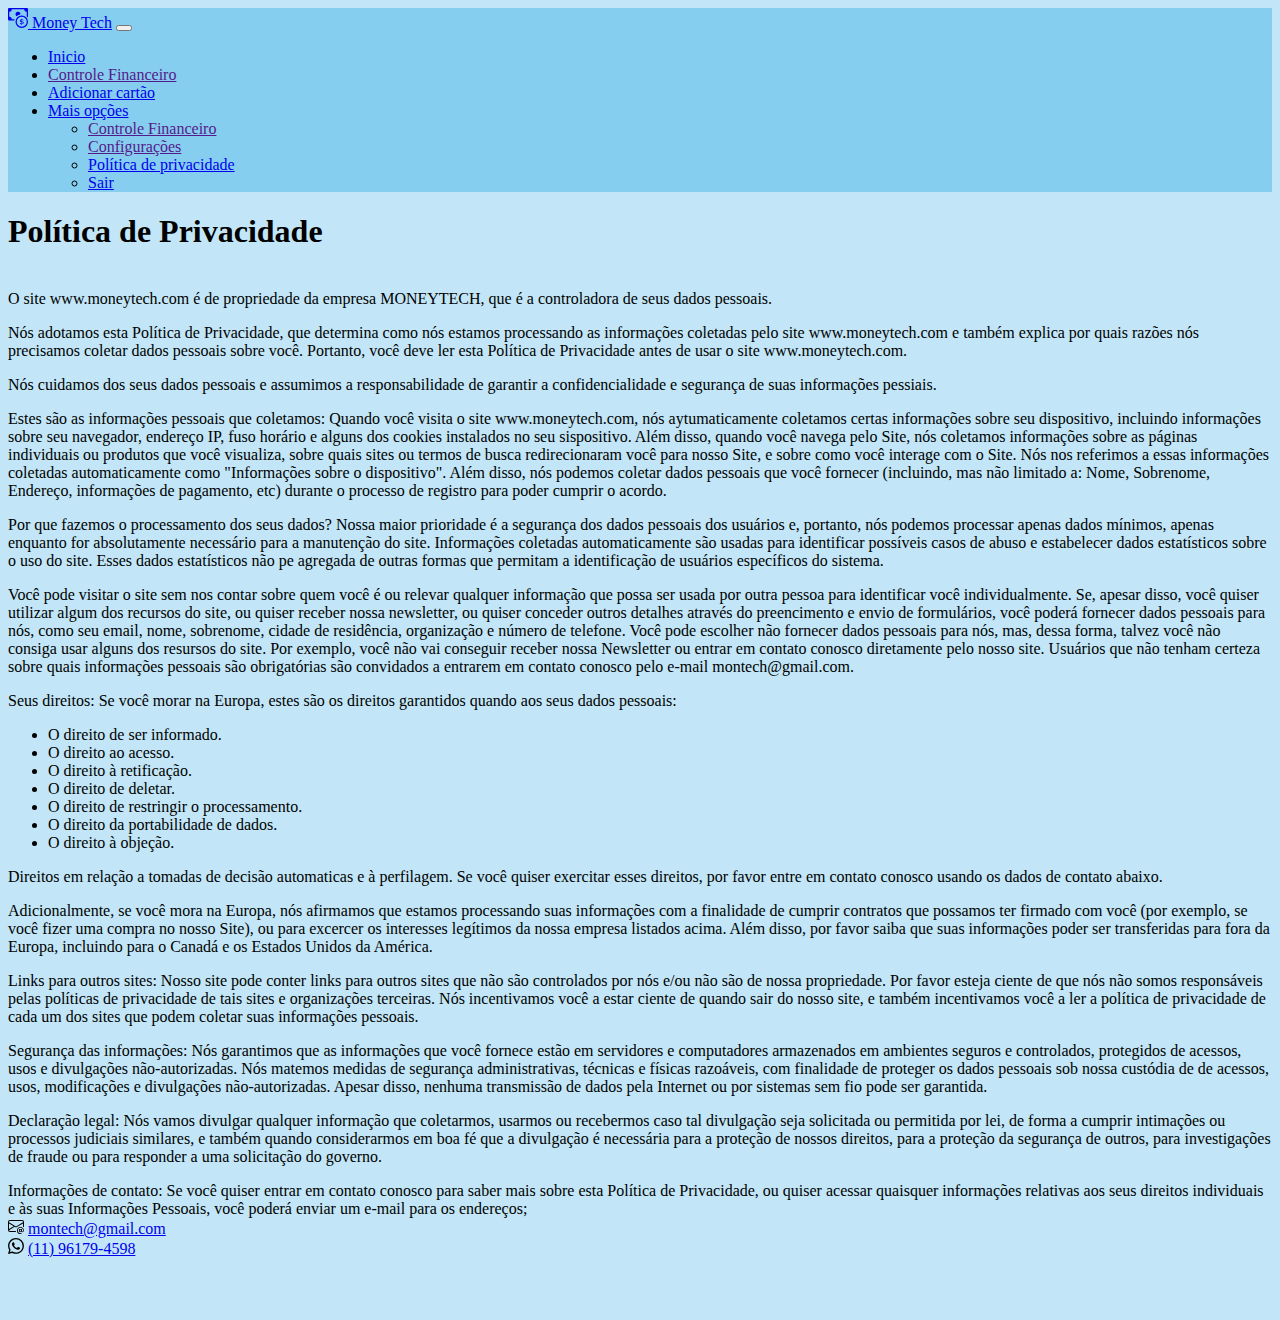
<file: pages/priv.html>
<!DOCTYPE html>
<html lang="pt-BR">

<head>
    <meta charset="UTF-8">
    <meta name="viewport" content="width=device-width, initial-scale=1.0">
    <link rel="shortcut icon" href="../images/icon.svg" type="image/x-icon">
    <title>Money Tech</title>
    <link href="https://cdn.jsdelivr.net/npm/bootstrap@5.3.0/dist/css/bootstrap.min.css" rel="stylesheet"
        integrity="sha384-9ndCyUaIbzAi2FUVXJi0CjmCapSmO7SnpJef0486qhLnuZ2cdeRhO02iuK6FUUVM" crossorigin="anonymous">
    <link rel="stylesheet" href="../css/priv.css">
</head>

<body class="fundopag">

    <body class="fundopag">
        <nav class="navbar navbar-expand-md bg-body-tertiary fundonav">
            <div class="container-fluid">
                <a class="navbar-brand" href="../pages/index.html"><svg xmlns="http://www.w3.org/2000/svg" width="20"
                        height="20" fill="currentColor" class="bi bi-cash-coin" viewBox="0 0 16 16">
                        <path fill-rule="evenodd"
                            d="M11 15a4 4 0 1 0 0-8 4 4 0 0 0 0 8zm5-4a5 5 0 1 1-10 0 5 5 0 0 1 10 0z" />
                        <path
                            d="M9.438 11.944c.047.596.518 1.06 1.363 1.116v.44h.375v-.443c.875-.061 1.386-.529 1.386-1.207 0-.618-.39-.936-1.09-1.1l-.296-.07v-1.2c.376.043.614.248.671.532h.658c-.047-.575-.54-1.024-1.329-1.073V8.5h-.375v.45c-.747.073-1.255.522-1.255 1.158 0 .562.378.92 1.007 1.066l.248.061v1.272c-.384-.058-.639-.27-.696-.563h-.668zm1.36-1.354c-.369-.085-.569-.26-.569-.522 0-.294.216-.514.572-.578v1.1h-.003zm.432.746c.449.104.655.272.655.569 0 .339-.257.571-.709.614v-1.195l.054.012z" />
                        <path
                            d="M1 0a1 1 0 0 0-1 1v8a1 1 0 0 0 1 1h4.083c.058-.344.145-.678.258-1H3a2 2 0 0 0-2-2V3a2 2 0 0 0 2-2h10a2 2 0 0 0 2 2v3.528c.38.34.717.728 1 1.154V1a1 1 0 0 0-1-1H1z" />
                        <path d="M9.998 5.083 10 5a2 2 0 1 0-3.132 1.65 5.982 5.982 0 0 1 3.13-1.567z" />
                    </svg> Money Tech</a>
                <button class="navbar-toggler" type="button" data-bs-toggle="collapse"
                    data-bs-target="#navbarNavDropdown" aria-controls="navbarNavDropdown" aria-expanded="false"
                    aria-label="Mais opções">
                    <span class="navbar-toggler-icon"></span>
                </button>
                <div class="collapse navbar-collapse " id="navbarNavDropdown">
                    <ul class="navbar-nav">
                        <li class="nav-item">
                            <a class="nav-link active" aria-current="page" href="../pages/index.html">Inicio</a>
                        </li>
                        <li class="nav-item">
                            <a class="nav-link active" href="">Controle Financeiro</a>
                        </li>
                        <li class="nav-item">
                            <a class="nav-link active" href="../pages/adccart.html">Adicionar cartão</a>
                        </li>
                        <li class="nav-item dropdown">
                            <a class="nav-link active dropdown-toggle" href="#" role="button" data-bs-toggle="dropdown"
                                aria-expanded="false">
                                Mais opções
                            </a>
                            <ul class="dropdown-menu fundonav">
                                <li><a class="dropdown-item" href="">Controle Financeiro</a></li>
                                <li><a class="dropdown-item" href="">Configurações</a></li>
                                <li><a class="dropdown-item" href="../pages/priv.html">Política de privacidade</a></li>
                                <li><a class="dropdown-item" href="../pages/login.html">Sair</a></li>
                            </ul>
                        </li>
                    </ul>
                </div>
            </div>
        </nav>

        <div class="container ">
            <div class="row justify-content-center">
                <div class="col-lg-8 col-md-10 col-sm-12">
                    <h1 class="text-center mt-5">Política de Privacidade</h1>
                    <p><br>O site www.moneytech.com é de propriedade da empresa MONEYTECH, que é a controladora de seus
                        dados pessoais.
                    </p>
                    <p></p>Nós adotamos esta Política de Privacidade, que determina como nós estamos processando as
                    informações coletadas pelo site www.moneytech.com e também explica por quais razões nós precisamos
                    coletar dados pessoais sobre você. Portanto, você deve ler esta Política de Privacidade antes de
                    usar o site www.moneytech.com.
                    </p>
                    <p>Nós cuidamos dos seus dados pessoais e assumimos a responsabilidade de garantir a
                        confidencialidade e segurança de suas informações pessiais.
                    </p>
                    <p>Estes são as informações pessoais que coletamos:
                        Quando você visita o site www.moneytech.com, nós aytumaticamente coletamos certas informações
                        sobre seu dispositivo, incluindo informações sobre seu navegador, endereço IP, fuso horário e
                        alguns dos cookies instalados no seu sispositivo. Além disso, quando você navega pelo Site, nós
                        coletamos informações sobre as páginas individuais ou produtos que você visualiza, sobre quais
                        sites ou termos de busca redirecionaram você para nosso Site, e sobre como você interage com o
                        Site. Nós nos referimos a essas informações coletadas automaticamente como "Informações sobre o
                        dispositivo". Além disso, nós podemos coletar dados pessoais que você fornecer (incluindo, mas
                        não limitado a: Nome, Sobrenome, Endereço, informações de pagamento, etc) durante o processo de
                        registro para poder cumprir o acordo.
                    </p>
                    <p>Por que fazemos o processamento dos seus dados?
                        Nossa maior prioridade é a segurança dos dados pessoais dos usuários e, portanto, nós podemos
                        processar apenas dados mínimos, apenas enquanto for absolutamente necessário para a manutenção
                        do site. Informações coletadas automaticamente são usadas para identificar possíveis casos de
                        abuso e estabelecer dados estatísticos sobre o uso do site. Esses dados estatísticos não pe
                        agregada de outras formas que permitam a identificação de usuários específicos do sistema.
                    </p>
                    <p>Você pode visitar o site sem nos contar sobre quem você é ou relevar qualquer informação que
                        possa ser usada por outra pessoa para identificar você individualmente. Se, apesar disso, você
                        quiser utilizar algum dos recursos do site, ou quiser receber nossa newsletter, ou quiser
                        conceder outros detalhes através do preencimento e envio de formulários, você poderá fornecer
                        dados pessoais para nós, como seu email, nome, sobrenome, cidade de residência, organização e
                        número de telefone. Você pode escolher não fornecer dados pessoais para nós, mas, dessa forma,
                        talvez você não consiga usar alguns dos resursos do site. Por exemplo, você não vai conseguir
                        receber nossa Newsletter ou entrar em contato conosco diretamente pelo nosso site. Usuários que
                        não tenham certeza sobre quais informações pessoais são obrigatórias são convidados a entrarem
                        em contato conosco pelo e-mail montech@gmail.com.
                    </p>
                    <p>Seus direitos:
                        Se você morar na Europa, estes são os direitos garantidos quando aos seus dados pessoais:
                    </p>
                    <ul>
                        <li>O direito de ser informado.</li>
                        <li>O direito ao acesso.</li>
                        <li>O direito à retificação.</li>
                        <li>O direito de deletar.</li>
                        <li>O direito de restringir o processamento.</li>
                        <li>O direito da portabilidade de dados.</li>
                        <li>O direito à objeção.</li>
                    </ul>
                    <p></p>Direitos em relação a tomadas de decisão automaticas e à perfilagem.
                    Se você quiser exercitar esses direitos, por favor entre em contato conosco usando os dados de
                    contato abaixo.
                    </p>
                    <p>Adicionalmente, se você mora na Europa, nós afirmamos que estamos processando suas informações
                        com a finalidade de cumprir contratos que possamos ter firmado com você (por exemplo, se você
                        fizer uma compra no nosso Site), ou para excercer os interesses legítimos da nossa empresa
                        listados acima. Além disso, por favor saiba que suas informações poder ser transferidas para
                        fora da Europa, incluindo para o Canadá e os Estados Unidos da América.
                    </p>
                    <p>Links para outros sites:
                        Nosso site pode conter links para outros sites que não são controlados por nós e/ou não são de
                        nossa propriedade. Por favor esteja ciente de que nós não somos responsáveis pelas políticas de
                        privacidade de tais sites e organizações terceiras. Nós incentivamos você a estar ciente de
                        quando sair do nosso site, e também incentivamos você a ler a política de privacidade de cada um
                        dos sites que podem coletar suas informações pessoais.
                    </p>
                    <p>Segurança das informações:
                        Nós garantimos que as informações que você fornece estão em servidores e computadores
                        armazenados em ambientes seguros e controlados, protegidos de acessos, usos e divulgações
                        não-autorizadas. Nós matemos medidas de segurança administrativas, técnicas e físicas razoáveis,
                        com finalidade de proteger os dados pessoais sob nossa custódia de de acessos, usos,
                        modificações e divulgações não-autorizadas. Apesar disso, nenhuma transmissão de dados pela
                        Internet ou por sistemas sem fio pode ser garantida.
                    </p>
                    <p>Declaração legal:
                        Nós vamos divulgar qualquer informação que coletarmos, usarmos ou recebermos caso tal divulgação
                        seja solicitada ou permitida por lei, de forma a cumprir intimações ou processos judiciais
                        similares, e também quando considerarmos em boa fé que a divulgação é necessária para a proteção
                        de nossos direitos, para a proteção da segurança de outros, para investigações de fraude ou para
                        responder a uma solicitação do governo.
                    </p>
                    Informações de contato:
                    Se você quiser entrar em contato conosco para saber mais sobre esta Política de Privacidade, ou
                    quiser acessar quaisquer informações relativas aos seus direitos individuais e às suas Informações
                    Pessoais, você poderá enviar um e-mail para os endereços; <br> <svg
                        xmlns="http://www.w3.org/2000/svg" width="16" height="16" fill="currentColor"
                        class="bi bi-envelope-at" viewBox="0 0 16 16">
                        <path
                            d="M2 2a2 2 0 0 0-2 2v8.01A2 2 0 0 0 2 14h5.5a.5.5 0 0 0 0-1H2a1 1 0 0 1-.966-.741l5.64-3.471L8 9.583l7-4.2V8.5a.5.5 0 0 0 1 0V4a2 2 0 0 0-2-2H2Zm3.708 6.208L1 11.105V5.383l4.708 2.825ZM1 4.217V4a1 1 0 0 1 1-1h12a1 1 0 0 1 1 1v.217l-7 4.2-7-4.2Z" />
                        <path
                            d="M14.247 14.269c1.01 0 1.587-.857 1.587-2.025v-.21C15.834 10.43 14.64 9 12.52 9h-.035C10.42 9 9 10.36 9 12.432v.214C9 14.82 10.438 16 12.358 16h.044c.594 0 1.018-.074 1.237-.175v-.73c-.245.11-.673.18-1.18.18h-.044c-1.334 0-2.571-.788-2.571-2.655v-.157c0-1.657 1.058-2.724 2.64-2.724h.04c1.535 0 2.484 1.05 2.484 2.326v.118c0 .975-.324 1.39-.639 1.39-.232 0-.41-.148-.41-.42v-2.19h-.906v.569h-.03c-.084-.298-.368-.63-.954-.63-.778 0-1.259.555-1.259 1.4v.528c0 .892.49 1.434 1.26 1.434.471 0 .896-.227 1.014-.643h.043c.118.42.617.648 1.12.648Zm-2.453-1.588v-.227c0-.546.227-.791.573-.791.297 0 .572.192.572.708v.367c0 .573-.253.744-.564.744-.354 0-.581-.215-.581-.8Z" />
                    </svg> <a href="mailto:montech@gmail.com">montech@gmail.com</a> <br>
                    <svg xmlns="http://www.w3.org/2000/svg" width="16" height="16" fill="currentColor"
                        class="bi bi-whatsapp" viewBox="0 0 16 16">
                        <path
                            d="M13.601 2.326A7.854 7.854 0 0 0 7.994 0C3.627 0 .068 3.558.064 7.926c0 1.399.366 2.76 1.057 3.965L0 16l4.204-1.102a7.933 7.933 0 0 0 3.79.965h.004c4.368 0 7.926-3.558 7.93-7.93A7.898 7.898 0 0 0 13.6 2.326zM7.994 14.521a6.573 6.573 0 0 1-3.356-.92l-.24-.144-2.494.654.666-2.433-.156-.251a6.56 6.56 0 0 1-1.007-3.505c0-3.626 2.957-6.584 6.591-6.584a6.56 6.56 0 0 1 4.66 1.931 6.557 6.557 0 0 1 1.928 4.66c-.004 3.639-2.961 6.592-6.592 6.592zm3.615-4.934c-.197-.099-1.17-.578-1.353-.646-.182-.065-.315-.099-.445.099-.133.197-.513.646-.627.775-.114.133-.232.148-.43.05-.197-.1-.836-.308-1.592-.985-.59-.525-.985-1.175-1.103-1.372-.114-.198-.011-.304.088-.403.087-.088.197-.232.296-.346.1-.114.133-.198.198-.33.065-.134.034-.248-.015-.347-.05-.099-.445-1.076-.612-1.47-.16-.389-.323-.335-.445-.34-.114-.007-.247-.007-.38-.007a.729.729 0 0 0-.529.247c-.182.198-.691.677-.691 1.654 0 .977.71 1.916.81 2.049.098.133 1.394 2.132 3.383 2.992.47.205.84.326 1.129.418.475.152.904.129 1.246.08.38-.058 1.171-.48 1.338-.943.164-.464.164-.86.114-.943-.049-.084-.182-.133-.38-.232z" />
                    </svg> <a href="https://wa.me/5511961794598">(11) 96179-4598</a>
                </div>
                <br>
            </div>
        </div>
        <br>
        <br>
        <script src="https://cdn.jsdelivr.net/npm/bootstrap@5.3.0/dist/js/bootstrap.bundle.min.js"
            integrity="sha384-geWF76RCwLtnZ8qwWowPQNguL3RmwHVBC9FhGdlKrxdiJJigb/j/68SIy3Te4Bkz"
            crossorigin="anonymous"></script>
    </body>

</html>
</file>
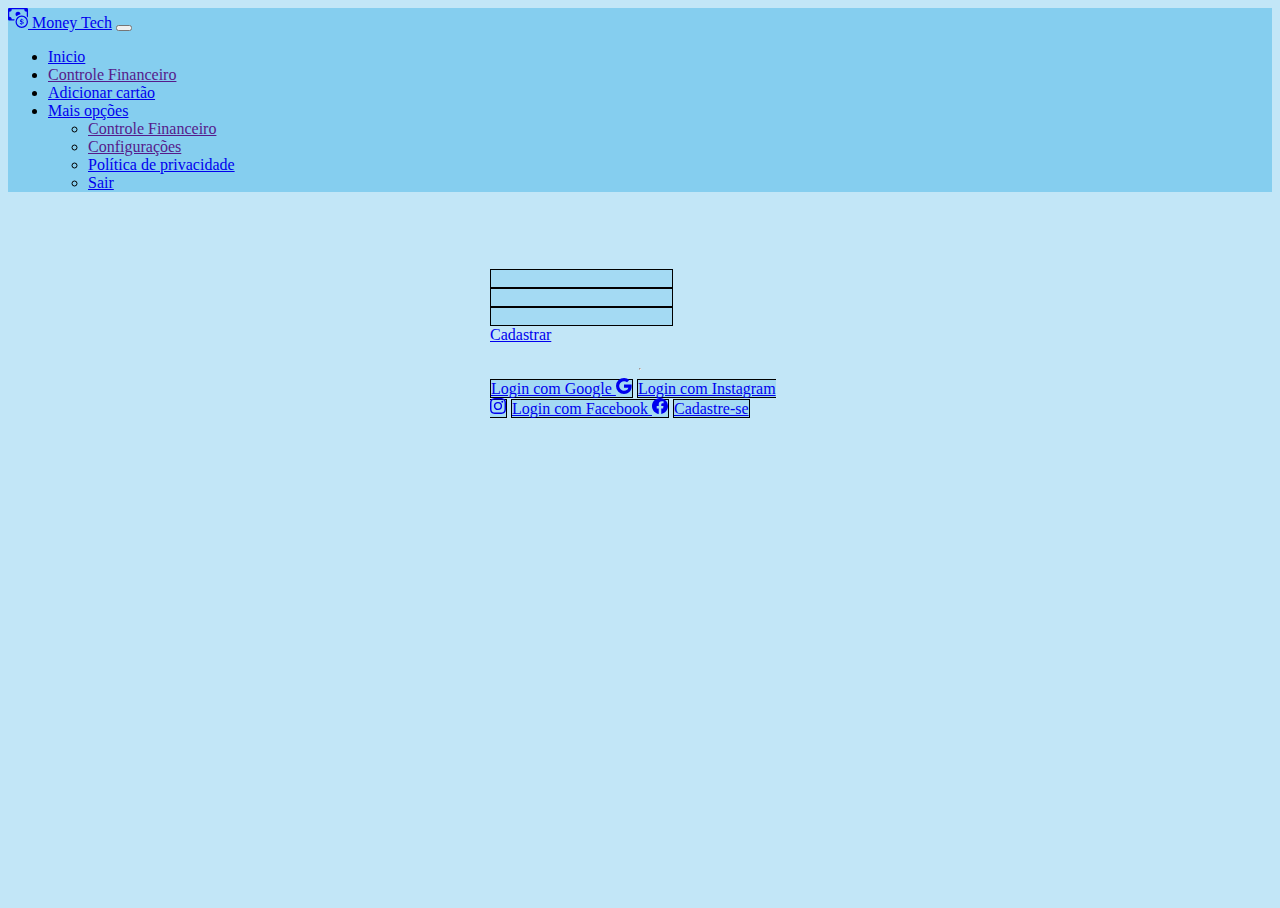
<file: pages/telacad.html>
<head>
    <meta charset="UTF-8">
    <meta name="viewport" content="width=device-width, initial-scale=1.0">
    <link rel="shortcut icon" href="../images/icon.svg" type="image/x-icon">
    <title>Money Tech</title>
    <link href="https://cdn.jsdelivr.net/npm/bootstrap@5.3.0/dist/css/bootstrap.min.css" rel="stylesheet"
        integrity="sha384-9ndCyUaIbzAi2FUVXJi0CjmCapSmO7SnpJef0486qhLnuZ2cdeRhO02iuK6FUUVM" crossorigin="anonymous">
    <link rel="stylesheet" href="../css/telacad.css">
</head>

<body class="fundopag">

    <body class="fundopag">
        <nav class="navbar navbar-expand-md bg-body-tertiary fundonav ">
            <div class="container-fluid">
                <a class="navbar-brand" href="../pages/login.html"><svg xmlns="http://www.w3.org/2000/svg" width="20"
                        height="20" fill="currentColor" class="bi bi-cash-coin" viewBox="0 0 16 16">
                        <path fill-rule="evenodd"
                            d="M11 15a4 4 0 1 0 0-8 4 4 0 0 0 0 8zm5-4a5 5 0 1 1-10 0 5 5 0 0 1 10 0z" />
                        <path
                            d="M9.438 11.944c.047.596.518 1.06 1.363 1.116v.44h.375v-.443c.875-.061 1.386-.529 1.386-1.207 0-.618-.39-.936-1.09-1.1l-.296-.07v-1.2c.376.043.614.248.671.532h.658c-.047-.575-.54-1.024-1.329-1.073V8.5h-.375v.45c-.747.073-1.255.522-1.255 1.158 0 .562.378.92 1.007 1.066l.248.061v1.272c-.384-.058-.639-.27-.696-.563h-.668zm1.36-1.354c-.369-.085-.569-.26-.569-.522 0-.294.216-.514.572-.578v1.1h-.003zm.432.746c.449.104.655.272.655.569 0 .339-.257.571-.709.614v-1.195l.054.012z" />
                        <path
                            d="M1 0a1 1 0 0 0-1 1v8a1 1 0 0 0 1 1h4.083c.058-.344.145-.678.258-1H3a2 2 0 0 0-2-2V3a2 2 0 0 0 2-2h10a2 2 0 0 0 2 2v3.528c.38.34.717.728 1 1.154V1a1 1 0 0 0-1-1H1z" />
                        <path d="M9.998 5.083 10 5a2 2 0 1 0-3.132 1.65 5.982 5.982 0 0 1 3.13-1.567z" />
                    </svg> Money Tech</a>
                <button class="navbar-toggler" type="button" data-bs-toggle="collapse"
                    data-bs-target="#navbarNavDropdown" aria-controls="navbarNavDropdown" aria-expanded="false"
                    aria-label="Mais opções">
                    <span class="navbar-toggler-icon"></span>
                </button>
                <div class="collapse navbar-collapse " id="navbarNavDropdown">
                    <ul class="navbar-nav">
                        <li class="nav-item">
                            <a class="nav-link active" aria-current="page" href="../pages/login.html">Inicio</a>
                        </li>
                        <li class="nav-item">
                            <a class="nav-link active" href="">Controle Financeiro</a>
                        </li>
                        <li class="nav-item">
                            <a class="nav-link active" href="../pages/login.html">Adicionar cartão</a>
                        </li>
                        <li class="nav-item dropdown">
                            <a class="nav-link active dropdown-toggle" href="#" role="button" data-bs-toggle="dropdown"
                                aria-expanded="false">
                                Mais opções
                            </a>
                            <ul class="dropdown-menu fundonav">
                                <li><a class="dropdown-item" href="">Controle Financeiro</a></li>
                                <li><a class="dropdown-item" href="">Configurações</a></li>
                                <li><a class="dropdown-item" href="../pages/priv.html">Política de privacidade</a></li>
                                <li><a class="dropdown-item" href="../pages/login.html">Sair</a></li>
                            </ul>
                        </li>
                    </ul>
                </div>
            </div>
        </nav>


        <div class="container">
            <form class="form-container">
                <div class="mb-3 ">
                    <input type="text" class="form-control custom-bg" id="login" placeholder="Insira seu melhor e-mail">
                </div>
                <div class="mb-3">
                    <input type="password" class="form-control custom-bg" id="senha" placeholder="Crie uma senha">
                </div>
                <div class="mb-3">
                    <input type="password" class="form-control custom-bg" id="senha" placeholder="Repita a senha">
                </div>
                <div class="d-grid gap-2 mb-1">
                    <a href="../pages/index.html" class="btn btn-primary">Cadastrar</a>
                </div>
            </form>
            <hr class="w-100">
            <div class="button-container">
                <a href="../pages/index.html" class="btn btn-light w-100 mb-3 custom-bg">Login com Google <svg
                        xmlns="http://www.w3.org/2000/svg" width="16" height="16" fill="currentColor"
                        class="bi bi-google" viewBox="0 0 16 16">
                        <path
                            d="M15.545 6.558a9.42 9.42 0 0 1 .139 1.626c0 2.434-.87 4.492-2.384 5.885h.002C11.978 15.292 10.158 16 8 16A8 8 0 1 1 8 0a7.689 7.689 0 0 1 5.352 2.082l-2.284 2.284A4.347 4.347 0 0 0 8 3.166c-2.087 0-3.86 1.408-4.492 3.304a4.792 4.792 0 0 0 0 3.063h.003c.635 1.893 2.405 3.301 4.492 3.301 1.078 0 2.004-.276 2.722-.764h-.003a3.702 3.702 0 0 0 1.599-2.431H8v-3.08h7.545z" />
                    </svg></a>
                <a href="../pages/index.html" class="btn btn-light w-100 mb-3 custom-bg">Login com Instagram <svg xmlns="http://www.w3.org/2000/svg" width="16" height="16" fill="currentColor" class="bi bi-instagram" viewBox="0 0 16 16">
                    <path d="M8 0C5.829 0 5.556.01 4.703.048 3.85.088 3.269.222 2.76.42a3.917 3.917 0 0 0-1.417.923A3.927 3.927 0 0 0 .42 2.76C.222 3.268.087 3.85.048 4.7.01 5.555 0 5.827 0 8.001c0 2.172.01 2.444.048 3.297.04.852.174 1.433.372 1.942.205.526.478.972.923 1.417.444.445.89.719 1.416.923.51.198 1.09.333 1.942.372C5.555 15.99 5.827 16 8 16s2.444-.01 3.298-.048c.851-.04 1.434-.174 1.943-.372a3.916 3.916 0 0 0 1.416-.923c.445-.445.718-.891.923-1.417.197-.509.332-1.09.372-1.942C15.99 10.445 16 10.173 16 8s-.01-2.445-.048-3.299c-.04-.851-.175-1.433-.372-1.941a3.926 3.926 0 0 0-.923-1.417A3.911 3.911 0 0 0 13.24.42c-.51-.198-1.092-.333-1.943-.372C10.443.01 10.172 0 7.998 0h.003zm-.717 1.442h.718c2.136 0 2.389.007 3.232.046.78.035 1.204.166 1.486.275.373.145.64.319.92.599.28.28.453.546.598.92.11.281.24.705.275 1.485.039.843.047 1.096.047 3.231s-.008 2.389-.047 3.232c-.035.78-.166 1.203-.275 1.485a2.47 2.47 0 0 1-.599.919c-.28.28-.546.453-.92.598-.28.11-.704.24-1.485.276-.843.038-1.096.047-3.232.047s-2.39-.009-3.233-.047c-.78-.036-1.203-.166-1.485-.276a2.478 2.478 0 0 1-.92-.598 2.48 2.48 0 0 1-.6-.92c-.109-.281-.24-.705-.275-1.485-.038-.843-.046-1.096-.046-3.233 0-2.136.008-2.388.046-3.231.036-.78.166-1.204.276-1.486.145-.373.319-.64.599-.92.28-.28.546-.453.92-.598.282-.11.705-.24 1.485-.276.738-.034 1.024-.044 2.515-.045v.002zm4.988 1.328a.96.96 0 1 0 0 1.92.96.96 0 0 0 0-1.92zm-4.27 1.122a4.109 4.109 0 1 0 0 8.217 4.109 4.109 0 0 0 0-8.217zm0 1.441a2.667 2.667 0 1 1 0 5.334 2.667 2.667 0 0 1 0-5.334z"/>
                  </svg></a>
                <a href="../pages/index.html" class="btn btn-light w-100 mb-3 custom-bg">Login com Facebook <svg xmlns="http://www.w3.org/2000/svg" width="16" height="16" fill="currentColor" class="bi bi-facebook" viewBox="0 0 16 16">
                    <path d="M16 8.049c0-4.446-3.582-8.05-8-8.05C3.58 0-.002 3.603-.002 8.05c0 4.017 2.926 7.347 6.75 7.951v-5.625h-2.03V8.05H6.75V6.275c0-2.017 1.195-3.131 3.022-3.131.876 0 1.791.157 1.791.157v1.98h-1.009c-.993 0-1.303.621-1.303 1.258v1.51h2.218l-.354 2.326H9.25V16c3.824-.604 6.75-3.934 6.75-7.951z"/>
                  </svg></a>
                <a href="../pages/telacad.html" class="btn btn-light w-100 custom-bg">Cadastre-se </a>
            </div>
        </div>


        <script src="https://cdn.jsdelivr.net/npm/bootstrap@5.3.0/dist/js/bootstrap.bundle.min.js"
            integrity="sha384-geWF76RCwLtnZ8qwWowPQNguL3RmwHVBC9FhGdlKrxdiJJigb/j/68SIy3Te4Bkz"
            crossorigin="anonymous"></script>
    </body>

</html>
</file>
<file: css/index.css>
.fundopag {
    background-color: #c2e6f7 !important;
}

.fundonav {
    background-color: #85ceef !important;
}

.fundocard {
    background-color: #a4daf3 !important;
}
</file>
<file: css/addcart.css>
.fundopag {
    background-color: #c2e6f7 !important;
}

.fundonav {
    background-color: #85ceef !important;
}

.fundocard {
    background-color: #a4daf3 !important;
}

body {
    margin: 0;
    padding: 0;
    box-sizing: border-box;
}

.container {
    margin-top: 2rem;
}

.form-group {
    margin-bottom: 1.5rem;
}

.btn {
    margin: 0.5em 0;
}
</file>
<file: css/login.css>
.fundopag {
    background-color: #c2e6f7 !important;
}

.fundonav {
    background-color: #85ceef !important;
}

.fundocard {
    background-color: #a4daf3 !important;
}

html, body {
    height: 100%;
}
.container {
    height: 30%;
    display: flex;
    flex-direction: column;
    justify-content: center;
    align-items: center;
}
.form-container, .button-container {
    width: 100%;
    max-width: 300px;
}

input::placeholder {
    color: #a4daf3 ;
    text-align: center;
}

.custom-bg {
    background-color: #a4daf3;
    border: 1px solid black;
}
</file>
<file: css/priv.css>
.fundopag {
    background-color: #c2e6f7 !important;
}

.fundonav {
    background-color: #85ceef !important;
}

.fundocard {
    background-color: #a4daf3 !important;
}
</file>
<file: css/telacad.css>
.fundopag {
    background-color: #c2e6f7 !important;
}

.fundonav {
    background-color: #85ceef !important;
}

.fundocard {
    background-color: #a4daf3 !important;
}

html, body {
    height: 100%;
}
.container {
    height: 30%;
    display: flex;
    flex-direction: column;
    justify-content: center;
    align-items: center;
}
.form-container, .button-container {
    width: 100%;
    max-width: 300px;
}

input::placeholder {
    color: #a4daf3 ;
    text-align: center;
}

.custom-bg {
    background-color: #a4daf3;
    border: 1px solid black;
}
</file>
